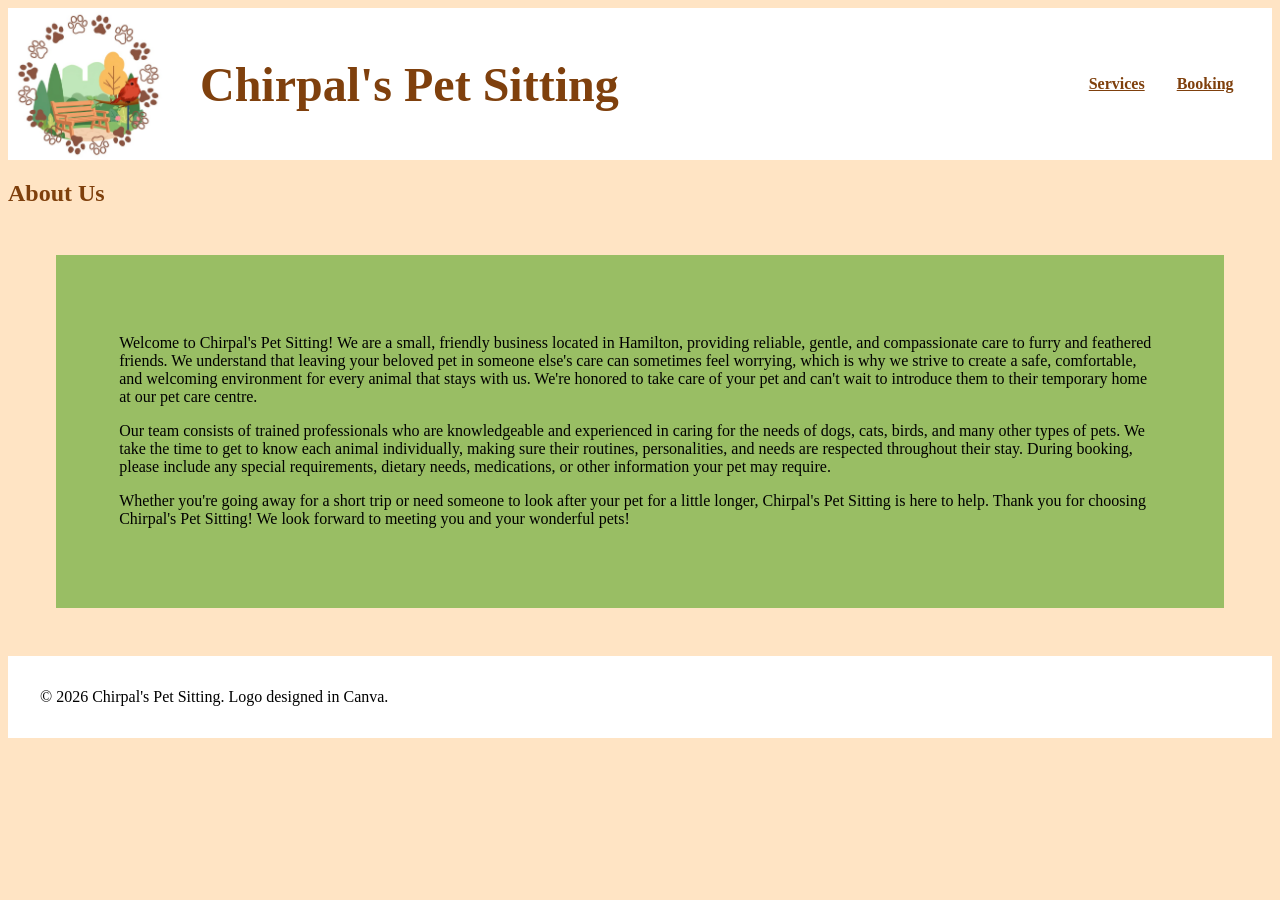
<file: index.html>
<!DOCTYPE html>
<html lang="en">
<head>
    <meta charset="UTF-8">
    <meta name="viewport" content="width=device-width, initial-scale=1.0">
    <title>Chirpal's Pet Sitting</title>
    <!--Apply style rules from CSS file-->
    <link rel="stylesheet" href="styles.css">
</head>
<body>
    <header>
        <!--Logo and brand name-->
        <div class="brand">
            <img src="images/logo.jpg" alt="logo" id="logo">
            <h1 class="title">Chirpal's Pet Sitting</h1>            
        </div>
        <!--Navigation links to the two other pages-->
        <div class="navigation">
            <a href="services.html" class="link">Services</a>
            <a href="booking.html" class="link">Booking</a>
        </div>
    </header>
    
    <main>
        <h2>About Us</h2>
        <!--Paragraphs about us-->
        <div id="about-us">
            <p>
                Welcome to Chirpal's Pet Sitting! We are a small, friendly business located in Hamilton, providing reliable, 
                gentle, and compassionate care to furry and feathered friends. We understand that leaving your beloved pet 
                in someone else's care can sometimes feel worrying, which is why we strive to create a safe, comfortable, and 
                welcoming environment for every animal that stays with us. We're honored to take care of your pet and can't wait to 
                introduce them to their temporary home at our pet care centre.
            </p>
            <p>
                Our team consists of trained professionals who are knowledgeable and experienced in caring for the needs of 
                dogs, cats, birds, and many other types of pets. We take the time to get to know each animal individually, 
                making sure their routines, personalities, and needs are respected throughout their stay. During booking, 
                please include any special requirements, dietary needs, medications, or other information your pet may 
                require.
            </p>
            <p>
                Whether you're going away for a short trip or need someone to look after your pet for a little longer, 
                Chirpal's Pet Sitting is here to help. Thank you for choosing Chirpal's Pet Sitting! We look forward to 
                meeting you and your wonderful pets!
            </p>
        </div>
    </main>
    <!--Copyright notice and credit to canva-->
    <footer>
        &copy; 2026 Chirpal's Pet Sitting. Logo designed in Canva. 
    </footer>
</body>
</html>
</file>
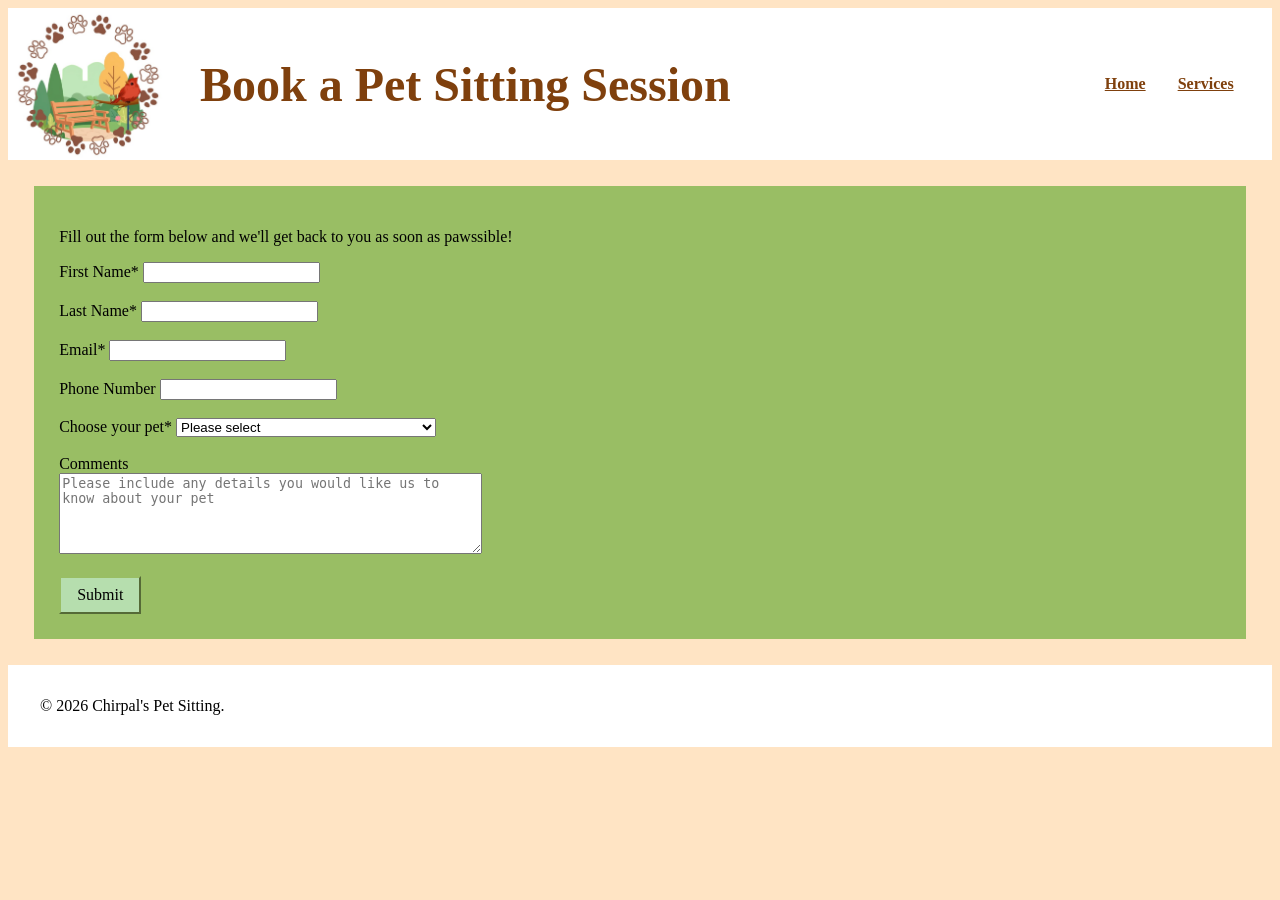
<file: booking.html>
<!DOCTYPE html>
<html lang="en">
<head>
    <meta charset="UTF-8">
    <meta name="viewport" content="width=device-width, initial-scale=1.0">
    <title>Booking</title>
    <!--Apply style rules from CSS file-->
    <link rel="stylesheet" href="styles.css">
    
</head>
<body>
    <header>
        <!--Logo and brand name-->
        <div class="brand">
            <img src="images/logo.jpg" alt="logo" id="logo">                
            <h1 class="title">Book a Pet Sitting Session</h1>
        </div>
        <!--Navigation links to the two other pages-->            
        <div class="navigation">
            <a href="index.html" class="link">Home</a>
            <a href="services.html" class="link">Services</a>
        </div>  
    </header>
    
    <main> 
        <!--Booking form-->
        <form method="get" id="booking-form" onsubmit="alert('Thanks, we\'ll be in touch soon'); window.location.href='main.html'; return false;">
        <p>Fill out the form below and we'll get back to you as soon as pawssible!</p>
        <div>
            <label>First Name*</label>
            <input type="text" maxlength="50" required> 
        </div>
        <br>
        <div>
            <label>Last Name*</label>
            <input type="text" maxlength="50" required>
        </div>
        <br>
        <div>
            <label>Email*</label>
            <input type="email" required>
        </div>
        <br>
        <div>
            <label>Phone Number</label>
            <input type="tel">
        </div>
        <br>
        <div>
            <label>Choose your pet*</label>
            <select id="service" name="service" required>
                <option value="">Please select</option>
                <option>Dog Sitting</option>
                <option>Cat Sitting</option>
                <option>Bird Sitting</option>
                <option>Other Pet (Enter in comment box below)</option>
                <option>Inquiry</option>
            </select>
        </div>
        <br>
        <div>
            <label>Comments</label>
            <br>
            <textarea maxlength="300" id="commentbox" name="commentbox" rows="5" cols="50" 
            placeholder="Please include any details you would like us to know about your pet"></textarea>
        </div>
        <br>
        <button type="submit" id="submit-btn">Submit</button>
    </form>
    </main>
    <!--Copyright notice-->
    <footer>
        &copy; 2026 Chirpal's Pet Sitting.
    </footer>
</body>
</html>
</file>
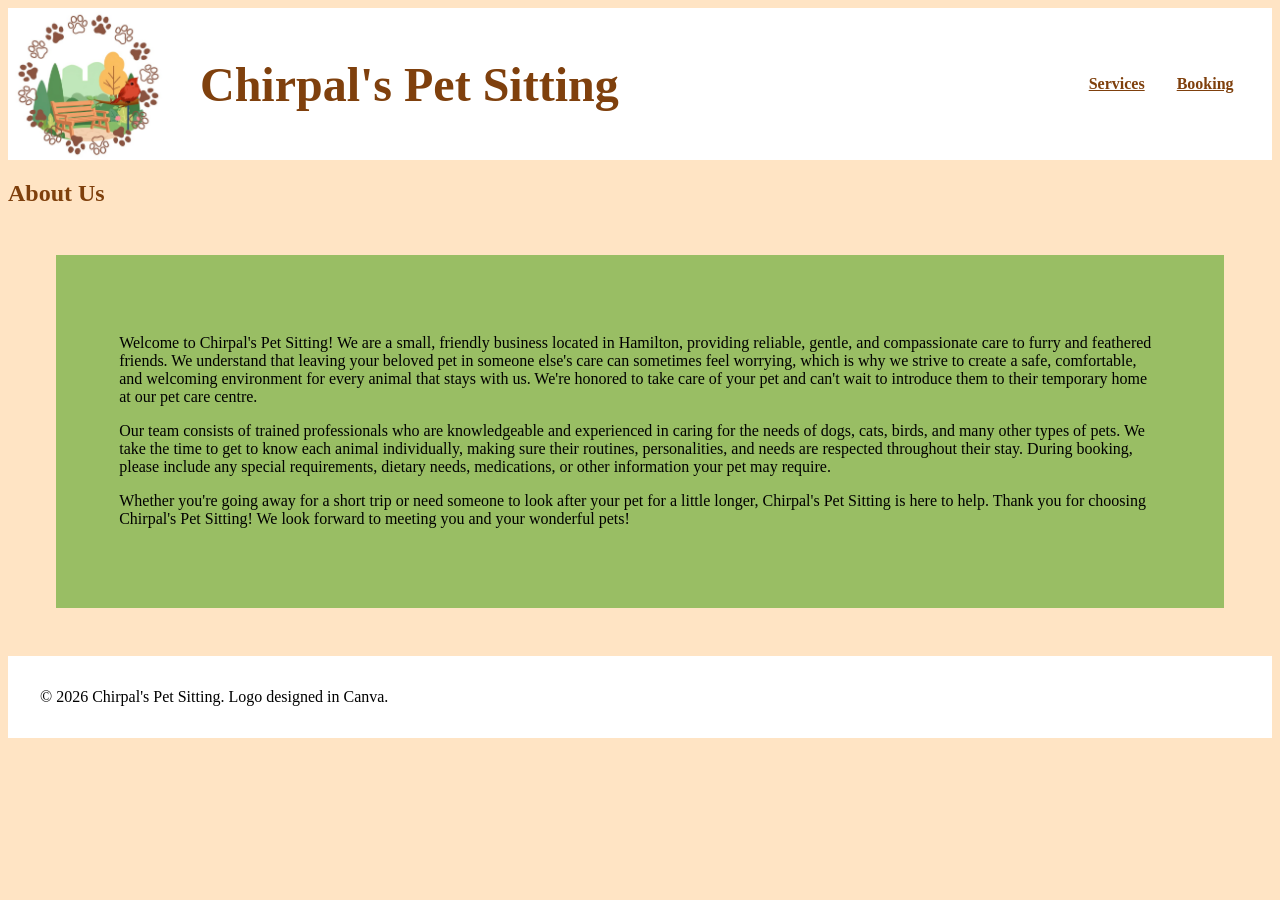
<file: main.html>
<!DOCTYPE html>
<html lang="en">
<head>
    <meta charset="UTF-8">
    <meta name="viewport" content="width=device-width, initial-scale=1.0">
    <title>Chirpal's Pet Sitting</title>
    <!--Apply style rules from CSS file-->
    <link rel="stylesheet" href="styles.css">
</head>
<body>
    <header>
        <!--Logo and brand name-->
        <div class="brand">
            <img src="images/logo.jpg" alt="logo" id="logo">
            <h1 class="title">Chirpal's Pet Sitting</h1>            
        </div>
        <!--Navigation links to the two other pages-->
        <div class="navigation">
            <a href="services.html" class="link">Services</a>
            <a href="booking.html" class="link">Booking</a>
        </div>
    </header>
    
    <main>
        <h2>About Us</h2>
        <!--Paragraphs about us-->
        <div id="about-us">
            <p>
                Welcome to Chirpal's Pet Sitting! We are a small, friendly business located in Hamilton, providing reliable, 
                gentle, and compassionate care to furry and feathered friends. We understand that leaving your beloved pet 
                in someone else's care can sometimes feel worrying, which is why we strive to create a safe, comfortable, and 
                welcoming environment for every animal that stays with us. We're honored to take care of your pet and can't wait to 
                introduce them to their temporary home at our pet care centre.
            </p>
            <p>
                Our team consists of trained professionals who are knowledgeable and experienced in caring for the needs of 
                dogs, cats, birds, and many other types of pets. We take the time to get to know each animal individually, 
                making sure their routines, personalities, and needs are respected throughout their stay. During booking, 
                please include any special requirements, dietary needs, medications, or other information your pet may 
                require.
            </p>
            <p>
                Whether you're going away for a short trip or need someone to look after your pet for a little longer, 
                Chirpal's Pet Sitting is here to help. Thank you for choosing Chirpal's Pet Sitting! We look forward to 
                meeting you and your wonderful pets!
            </p>
        </div>
    </main>
    <!--Copyright notice and credit to canva-->
    <footer>
        &copy; 2026 Chirpal's Pet Sitting. Logo designed in Canva. 
    </footer>
</body>
</html>
</file>
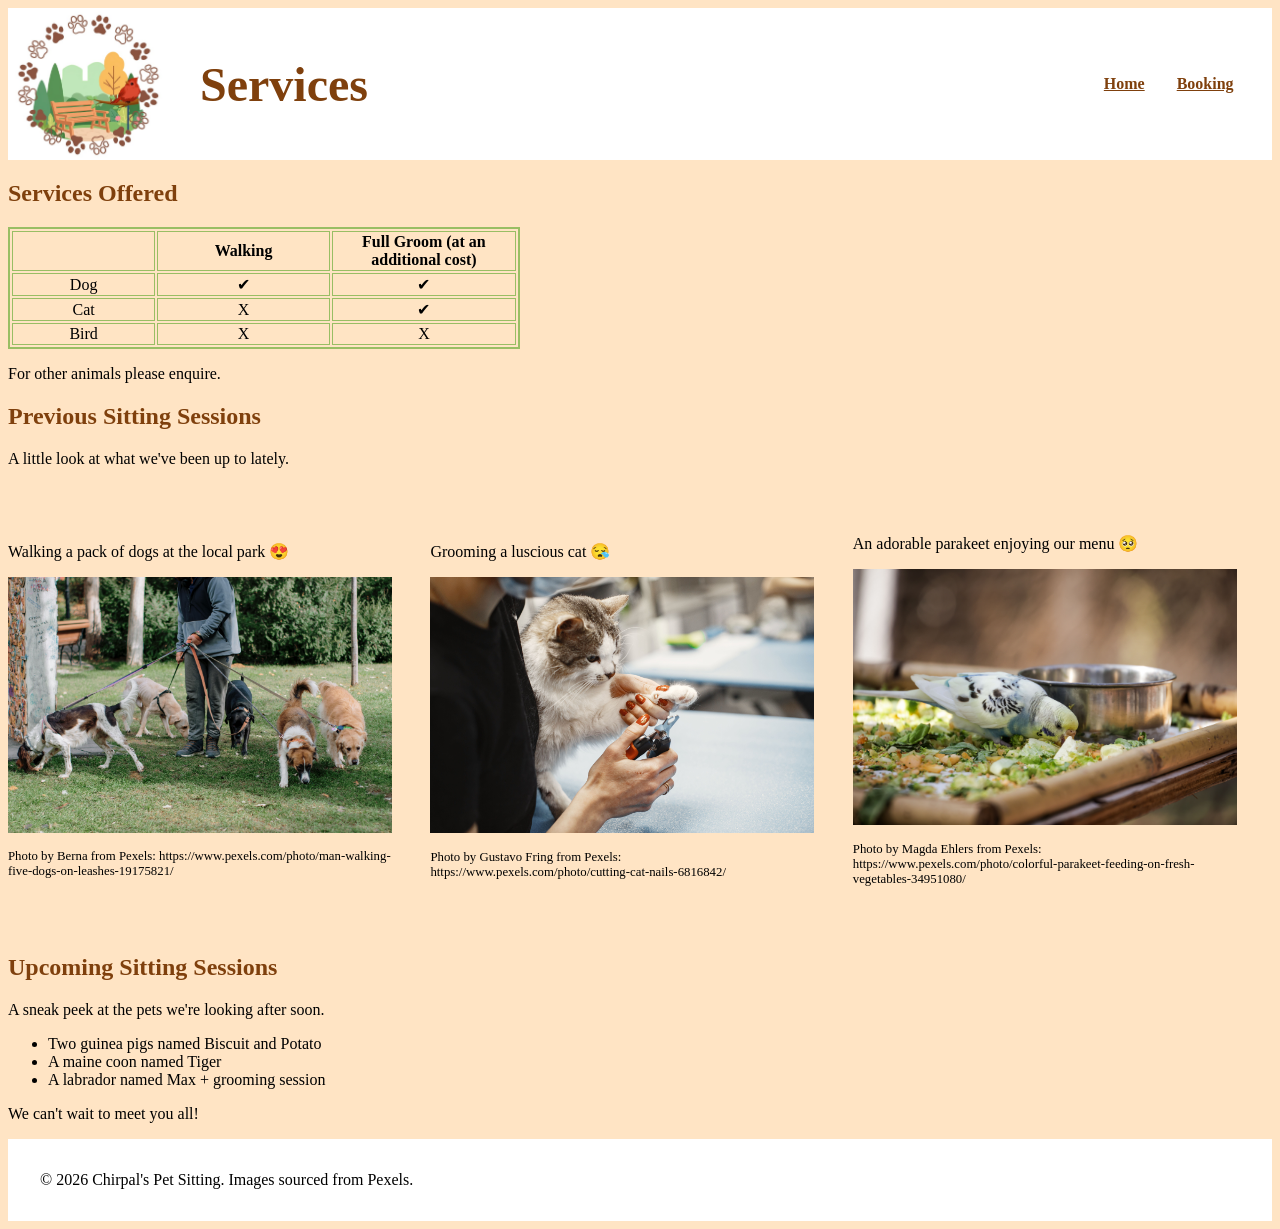
<file: services.html>
<!DOCTYPE html>
<html lang="en">
<head>
    <meta charset="UTF-8">
    <meta name="viewport" content="width=device-width, initial-scale=1.0">
    <title>Services</title>
    <!--Apply style rules from CSS file-->
    <link rel="stylesheet" href="styles.css">
</head>
<body>
    <header>
        <!--Logo and brand name-->
        <div class="brand">
            <img src="images/logo.jpg" alt="logo" id="logo">
            <h1>Services</h1>
        </div>            
        <!--Navigation links to the two other pages-->
        <div class="navigation">
            <a href="index.html" class="link">Home</a>
           <a href="booking.html" class="link">Booking</a>
        </div>
    </header>
    <main>
        <h2>Services Offered</h2>
        <!--Table of services offered for different pets-->
        <table id="services-table">
            <tr>
                <th></th>
                <th>Walking</th>
                <th>Full Groom (at an additional cost)</th>
            </tr>
            <tr>
                <td>Dog</td>
                <td>✔</td>
                <td>✔</td>
            </tr>
            <tr>
                <td>Cat</td>
                <td>X</td>
                <td>✔</td>
            </tr>
            <tr>
                <td>Bird</td>
                <td>X</td>
                <td>X</td>
            </tr>
        </table>
        <p>For other animals please enquire.</p>

        <h2>Previous Sitting Sessions</h2>
        <p>A little look at what we've been up to lately.</p>
        <!--Grid of past events/sitting sessions-->
        <div class="container">
            <div>
                <p>Walking a pack of dogs at the local park 😍</p>
                <img src="images/dogwalking.jpg" alt="dogwalking">
                <p class="credit">Photo by Berna from Pexels: https://www.pexels.com/photo/man-walking-five-dogs-on-leashes-19175821/</p>
            </div>
            <div>
                <p>Grooming a luscious cat 😪</p>
                <img src="images/catgrooming.jpg" alt="catgrooming">
                <p class="credit">Photo by Gustavo Fring from Pexels: https://www.pexels.com/photo/cutting-cat-nails-6816842/</p>
            </div>
            <div>
                <p>An adorable parakeet enjoying our menu 🥺</p>
                <img src="images/birdeating.jpg" alt="parakeet">
                <p class="credit">Photo by Magda Ehlers from Pexels: https://www.pexels.com/photo/colorful-parakeet-feeding-on-fresh-vegetables-34951080/</p>
            </div>
        </div>
        <!--Upcoming sessions-->
        <h2>Upcoming Sitting Sessions</h2>
        <p>A sneak peek at the pets we're looking after soon.</p>
        <ul>
            <li>Two guinea pigs named Biscuit and Potato</li>                
            <li>A maine coon named Tiger</li>
            <li>A labrador named Max + grooming session</li>
        </ul>
        <p>We can't wait to meet you all!</p>

    </main>
    <!--Copyright notice and credit to Pexels for images-->
    <footer>
        &copy; 2026 Chirpal's Pet Sitting. Images sourced from Pexels.
    </footer>
</body>
</html>
</file>
<file: styles.css>
/* Setting background color for all webpages */
body {
    background-color:bisque;
}

header {
    background-color:white;
}

/* Designing header 1 for titles */
h1 {
    color: #7f400d;
    font-family: Georgia, serif;
    font-weight: bold;
    font-size: 3rem;
}

h2 {
    color: #7f400d;
    font-family: Georgia, serif;
    font-weight: bold;
}
/* Setting size limit to logo image */
#logo {
    width: 10rem;
    height: auto;
}
/* Green box for about us paragraph */
#about-us {
    padding: 5%;
    background-color:#99be64; 
    margin:3em;
}
/* Customising link color and font */
.link {
    color:#7f400d;
    font-family: Georgia, serif;
    font-weight:bold;
}

.link:hover {
    color:#99be64;
}

.link:visited {
    color:#538d56; 
}

/* Setting size of images used in services page*/
img {
    width: 30vw;
    height: auto;
}

/* Making the text under the images smaller */
.credit {
    width: 30vw;
    font-size: 80%;
}
/* Making the services table green */
#services-table {
    width: 40vw;
    border: 2px solid #99be64;
}

#services-table td, #services-table th {
    width: 5%;
    text-align: center;
    border: 1px solid #99be64;
}
/* Adjusting appearance and size of submit button in booking form */
#submit-btn {
    background-color:#b6deae;
    padding-left: 1em;
    padding-right:1em;
    padding-top: 0.5em;
    padding-bottom: 0.5em;
    font-family:'Times New Roman', Times, serif;
    font-size: 1em;
    border-color:#99be64;
    
}
/* Using grid display for past events in services page */
.container {
    display: grid;
    grid-template-columns: 30vw 30vw 30vw;
    grid-template-rows: 50vh;
    column-gap: 3vw;
    align-items: center;
}
/* Making header items align and responsive */
header {
    display: flex;
    align-items: center;
    justify-content: space-between;
    flex-wrap: wrap;
    gap: 2rem
}
/* Making position of logo and title responsive */
.brand {
    display: flex;
    align-items: center;
    gap: 2rem;
}
/* Making position of navigation links responsive */
.navigation {
    display: flex;
    gap: 2rem;
    flex-wrap: wrap;
    padding: 3vw;
}
/* Green box around booking form */
#booking-form {
    background-color:#99be64;
    padding: 2vw;
    margin: 2vw;
}

footer {
    background-color: white;
    padding: 2em;
}
</file>
